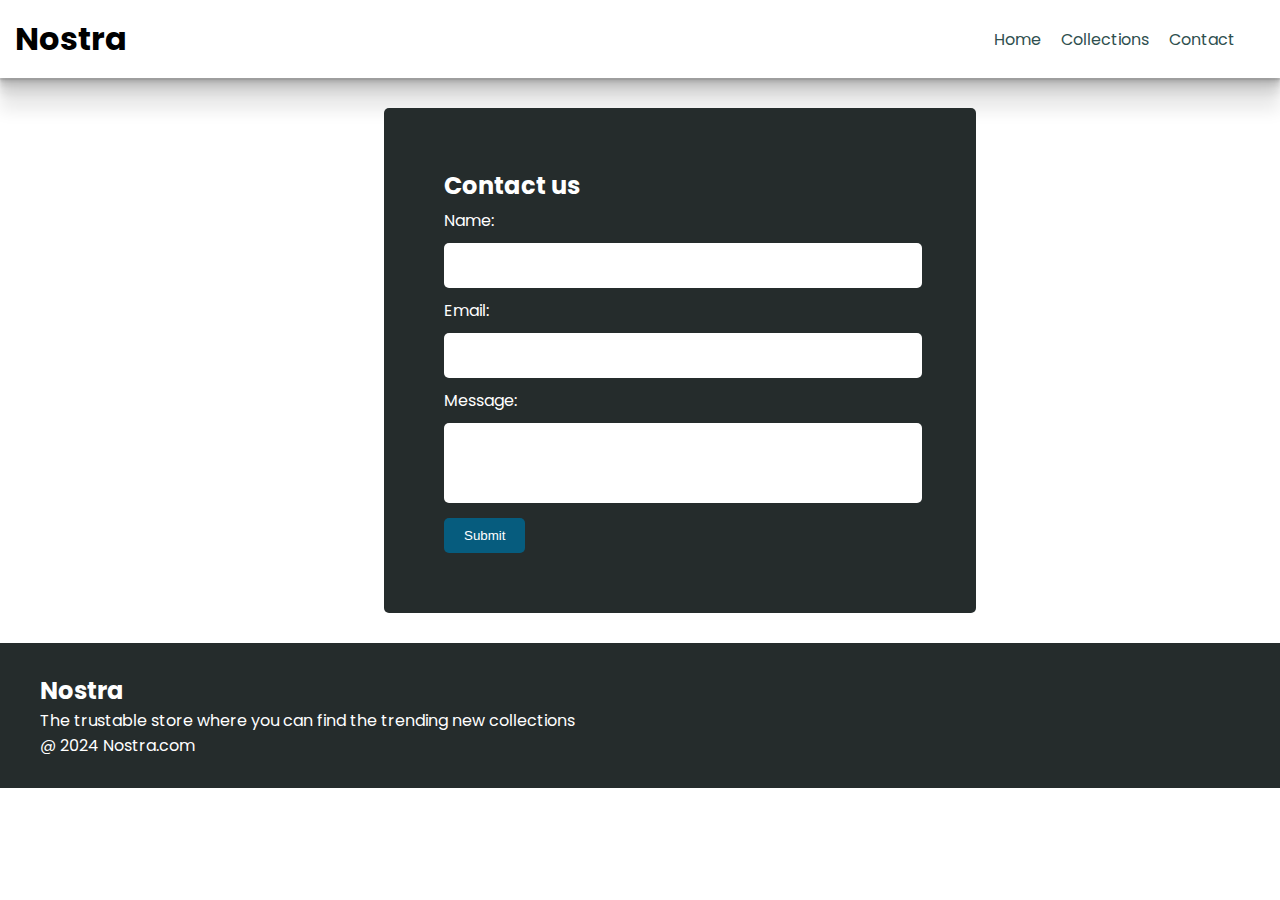
<file: contact.html>
<!DOCTYPE html>
<html lang="en">
<head>
    <meta charset="UTF-8">
    <meta name="viewport" content="width=device-width, initial-scale=1.0">
    <title>Nostra</title>
    
    <link rel="preconnect" href="https://fonts.googleapis.com">
    <link rel="preconnect" href="https://fonts.gstatic.com" crossorigin>
    <link href="https://fonts.googleapis.com/css2?family=Poppins:ital,wght@0,100;0,200;0,300;0,400;0,500;0,600;0,700;0,800;0,900;1,100;1,200;1,300;1,400;1,500;1,600;1,700;1,800;1,900&display=swap" rel="stylesheet">
   
    <link rel="stylesheet" href="style.css">
    
    <link rel="stylesheet" href="https://cdnjs.cloudflare.com/ajax/libs/font-awesome/6.6.0/css/all.min.css" integrity="sha512-Kc323vGBEqzTmouAECnVceyQqyqdsSiqLQISBL29aUW4U/M7pSPA/gEUZQqv1cwx4OnYxTxve5UMg5GT6L4JJg==" crossorigin="anonymous" referrerpolicy="no-referrer" />

</head>

<body>

    <nav class="navbar">
         <h1>Nostra</h1>
 
         <div class="navbar-links">
             <p class="navbar-link"><a href="index.html">Home</a></p>
             <p class="navbar-link"><a href="collection.html">Collections</a></p>
             <p class="navbar-link"><a href="contact.html">Contact</a></p>
         </div>
 
         <div class="menu-icon" onclick="shownavbar()">
             <i class="fa-solid fa-bars" ></i>
         </div>
    </nav>
 
    <div class="side-navbar">
         <p style="text-align:right" onclick="closenavbar()">
             <i class="fa-solid fa-xmark"></i>
         </p>
 
         <div class="side-navbar-links">
             <p class="side-navbar-link"><a href="index.html">Home</a></p>
             <p class="side-navbar-link"><a href="collection.html">Collections</a></p>
             <p class="side-navbar-link"><a href="contact.html">Contact</a></p>
         </div>
 
    </div>

    <div class="box">
        <div class="message">
        <div class="heading">
            <h2>Contact us</h2>
        </div>
        <div class="details">
            <p>Name:</p>
            <input>
            <p>Email:</p>
            <input>
            <p>Message:</p>
            <input style="height:50px">
            <button>Submit</button>
        </div>
        </div>
    </div>

    <div class="footer">
        <h2>Nostra</h2>
        <p>The trustable store where you can find the trending new collections</p>
        <i class="fa-brands fa-instagram"></i> <i class="fa-brands fa-twitter"></i> <i class="fa-brands fa-facebook"></i> 
        <p>@ 2024 Nostra.com</p>
    </div>

   <script src="script.js"></script>
    
</body>

</html>
</file>
<file: style.css>
*{
    margin:0;
    padding:0;
}

body{
    font-family: "Poppins", sans-serif;
}

.navbar{
    display:flex;
    justify-content:space-between;
    align-items:center;
    padding:15px;
    box-shadow: rgba(0, 0, 0, 0.09) 0px 2px 1px, rgba(0, 0, 0, 0.09) 0px 4px 2px, rgba(0, 0, 0, 0.09) 0px 8px 4px, rgba(0, 0, 0, 0.09) 0px 16px 8px, rgba(0, 0, 0, 0.09) 0px 32px 16px;
}

.navbar-links{
    display:flex;
    column-gap:20px;
    padding-right:30px;
}

.navbar-links a{
    text-decoration: none;
    color:darkslategray;
}

.navbar-links a:hover{
    text-decoration:underline;
    color:black;
}

.menu-icon{
    display:none;
}

.side-navbar{
    background-color:black;
    width:40%;
    height:100%;
    position:fixed;
    color: white;
    top:0;
    left:-60%;
    padding:30px;
    transition:2s;

}

.side-navbar-link{
    margin-bottom:30px;
}

.side-navbar-link a{
    color:white;
    text-decoration: none;
}

.side-navbar-link a:hover{
    text-decoration:underline;
    color:grey;
}


.header{
    display:flex;
    justify-content: center;
    padding:50px;
    gap:50px;

}

.header-button{
    background-color:black;
    left:20px;
    right:20px;
    top:10px;
    bottom:10px;
    color:white;
    margin-top:20px;
    cursor:pointer;
    padding:10px;
}

.service{
    padding:20px;
}

.service-container-1{
    display:flex;
    justify-content:space-between;
    text-align:center;
}

.service-container-2{
    display:flex;
    justify-content:space-around;
    align-items:center;
    gap:20px;
    margin-top:20px;
}

.service-container-2 div{
    background-color:rgb(237, 232, 232);
    padding:10px;
    border-radius:5px;
}

.new-arrival{
    display:flex;
    justify-content:space-around;
    flex-wrap:wrap;
}

.new-arrival-container{
    flex-basis:20%;
    position:relative;
}

.new-arrival button{
    background-color:rgb(221, 216, 216);
    color:black;
    padding-left:20px;
    padding-right:20px;
    padding-top:10px;
    padding-bottom:10px;
    margin:5px;
    position:absolute;
    top:50%;
    left:20%;
    border-radius:10px;
    border:none;
}

.most-wanted{
    display:flex;
    justify-content:space-around;
    flex-wrap:wrap;
}

.most-wanted-container{
    flex-basis:20%;
    position:relative;
}

.most-wanted button{
    background-color:rgb(221, 216, 216);
    color:black;
    padding-left:20px;
    padding-right:20px;
    padding-top:10px;
    padding-bottom:10px;
    margin:5px;
    position:absolute;
    top:50%;
    left:20%;
    border-radius:10px;
    border:none;
}

.subscribe{
    display:flex;
    flex-direction:column;
    align-items:center;
    margin-top:20px;
}

.subscribe input{
    padding:10px;
    width:80vw;
    border: solid black 3px;
    margin-bottom:20px;
    margin-top:10px;
}

.subscribe button{
    background-color:black;
    color:white;
    padding-top:10px;
    padding-bottom:10px;
    padding-right:20px;
    padding-left:20px;
    border-radius:10px;
    border:0;
}

.box{
    background-color:rgb(37, 44, 44);
    color:white;
    width:40%;
    margin-top:30px;
    margin-left:30%;
    padding:40px;
    border-radius:5px;
}

.heading{
    margin-bottom:5px;
}

.details input{
    width:95%;
    padding:15px;
    margin-bottom:10px;
    margin-top:10px;
    border-radius:5px;
    border:none;
}

.details input{
    outline:none;
}

.message{
    padding:20px;
}

.details button{
    background-color:rgb(6, 92, 126);
    padding-left:20px;
    padding-right:20px;
    padding-top:10px;
    padding-bottom:10px;
    color:white;
    border:none;
    margin-top:5px;
    border-radius:5px;

}

.footer{
    background-color:rgb(37, 44, 44);
    color:white;
    margin-top:30px;
    padding-top:30px;
    padding-left:40px;
    padding-bottom:30px;
}

.products-section{
    margin-top:20px;
}

.products-search{
    padding:10px;
    border: solid black 2px;
    border-radius:20px;
    display:flex;
    justify-content: space-between;
    align-items:center;
    width:80%;
    margin:auto;
}

.products-search input:focus{
    outline:none;
}

.products-search input{
    border:none;
    background-color:transparent;
    width:100%;
}

.products{
    padding:20px;
    display:flex;
    flex-wrap:wrap;
    gap:10px;
    justify-content:space-around;
}

.products-box{
    text-align:center;
    flex-basis:20%;
}

.products-box img{
    border-radius:10px;
}

@media screen and (max-width:600px){
    .menu-icon{
        display:block;
    }
    .navbar-links{
        display:none;
    }
    .header-image{
        display:none;
    }

    .service-container-1{
        display:none;
    }

    .service-container-2{
        flex-direction:column;
    }
}
</file>
